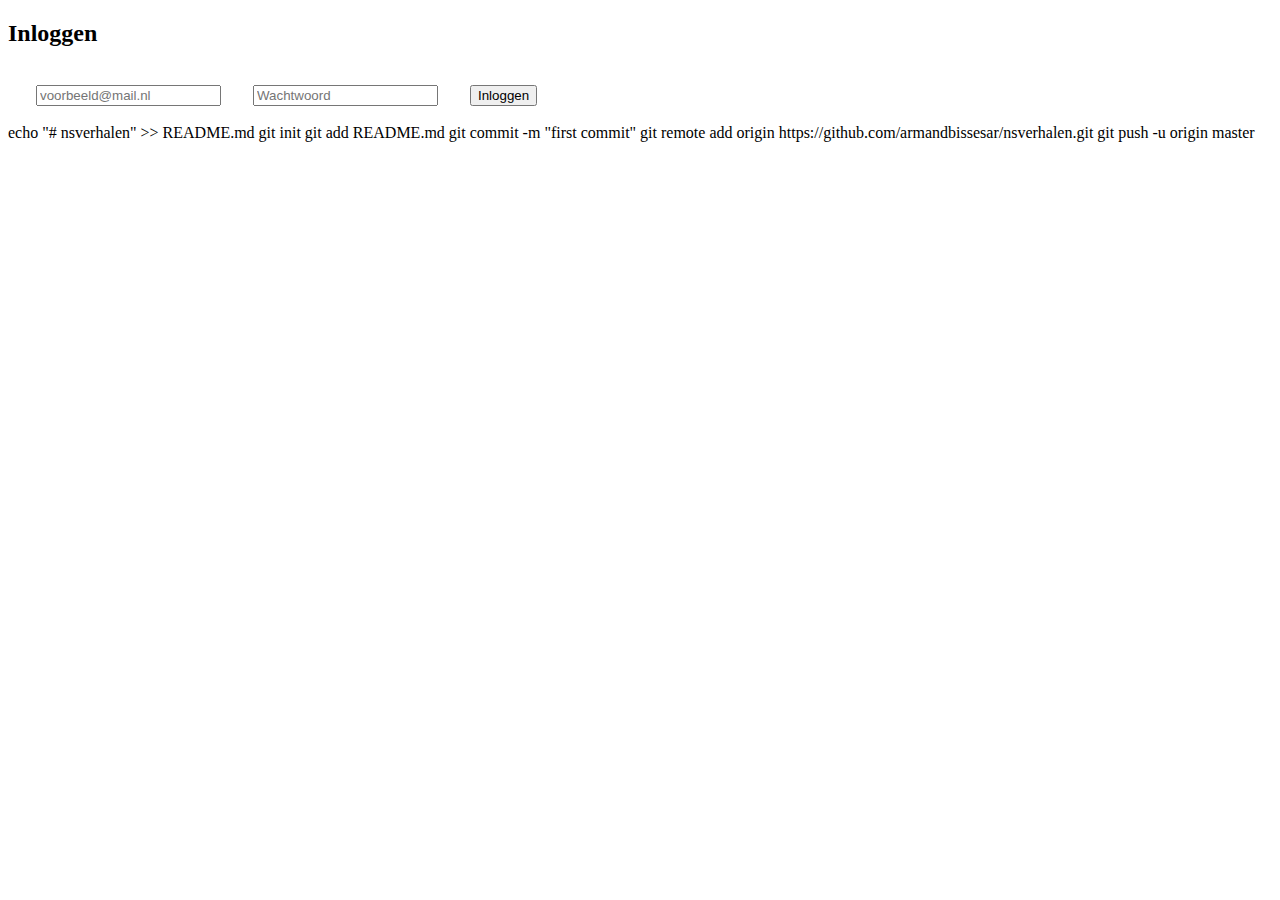
<file: login.html>
<!DOCTYPE html>
<html lang="nl">
<head>
    <meta charset="UTF-8">
    <title>Login</title>
</head>
<body>
    <section>
        <h2>Inloggen</h2>
          <form>
          <input type="email" placeholder="voorbeeld@mail.nl" />
          <input type="password" placeholder="Wachtwoord" />
          <input type="submit" value="Inloggen">
          </form>
    </section>
</body>
</html>


echo "# nsverhalen" >> README.md
git init
git add README.md
git commit -m "first commit"
git remote add origin https://github.com/armandbissesar/nsverhalen.git
git push -u origin master
</file>
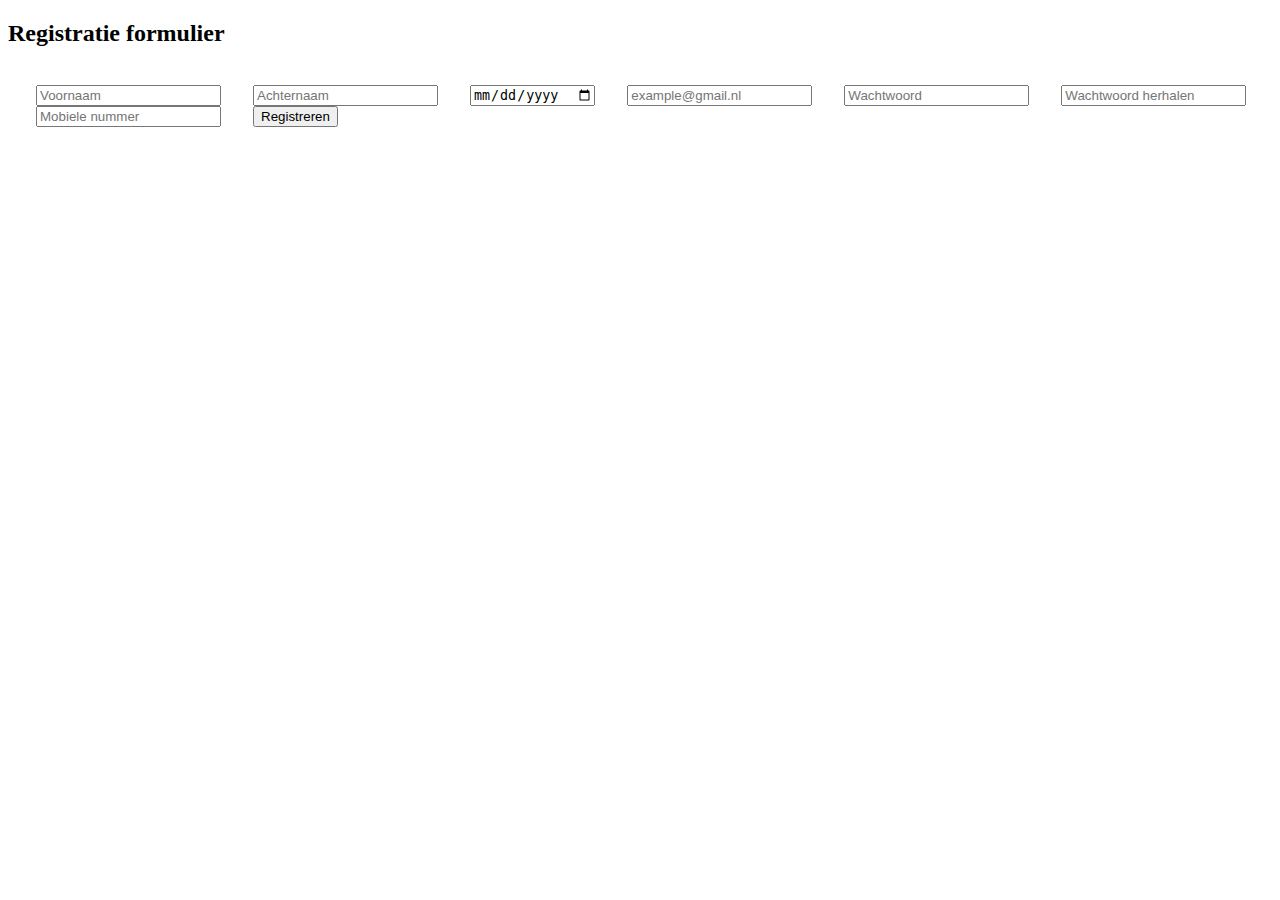
<file: registratie.html>
<!DOCTYPE html>
<html lang="nl">
<head>
    <meta charset="UTF-8">
    <title>Registratie</title>
</head>

<body>
    
        <section>
            <h2>Registratie formulier</h2>
              <form>
                  <input type="text" placeholder="Voornaam" />
                  <input type="text" placeholder="Achternaam" />
                  <input type="date" />
                  <input type="email" placeholder="example@gmail.nl" />
                  <input type="password" placeholder="Wachtwoord" />
                  <input type="password" placeholder="Wachtwoord herhalen" />
                  <input type="tel" placeholder="Mobiele nummer" />
                  <input type="submit" value="Registreren">
              </form>
    </section>
  
</body>

</html>
</file>
